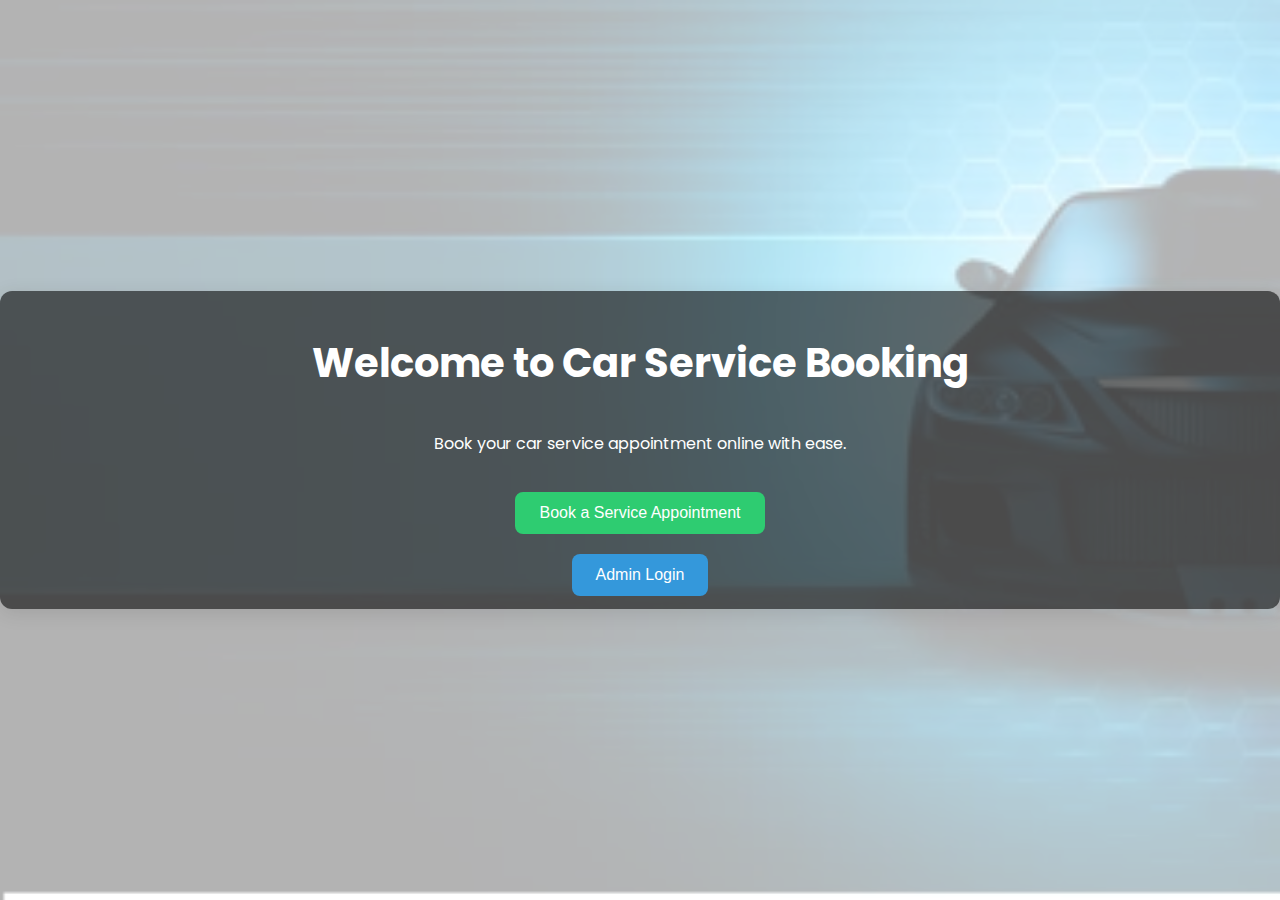
<file: index.html>
<!DOCTYPE html>
<html lang="en">
<head>
    <meta charset="UTF-8">
    <meta name="viewport" content="width=device-width, initial-scale=1.0">
    <title>Car Service Booking</title>
    <link href="https://fonts.googleapis.com/css2?family=Poppins:wght@400;500;600;700&display=swap" rel="stylesheet">
    <link rel="stylesheet" href="styles.css">
</head>
<body class="index-background">
    <div class="container dashboard">
        <h1>Welcome to Car Service Booking</h1>
        <p class="center-text">Book your car service appointment online with ease.</p>
        <button id="bookAppointmentButton" onclick="redirectToBookingPage()">Book a Service Appointment</button>
        <button id="adminLoginButton" onclick="redirectToAdminLoginPage()">Admin Login</button>
    </div>

    <script>
        function redirectToBookingPage() {
            window.location.href = "login.html";
        }

        function redirectToAdminLoginPage() {
            window.location.href = "admin-login.html";
        }
    </script>
</body>
</html>
</file>
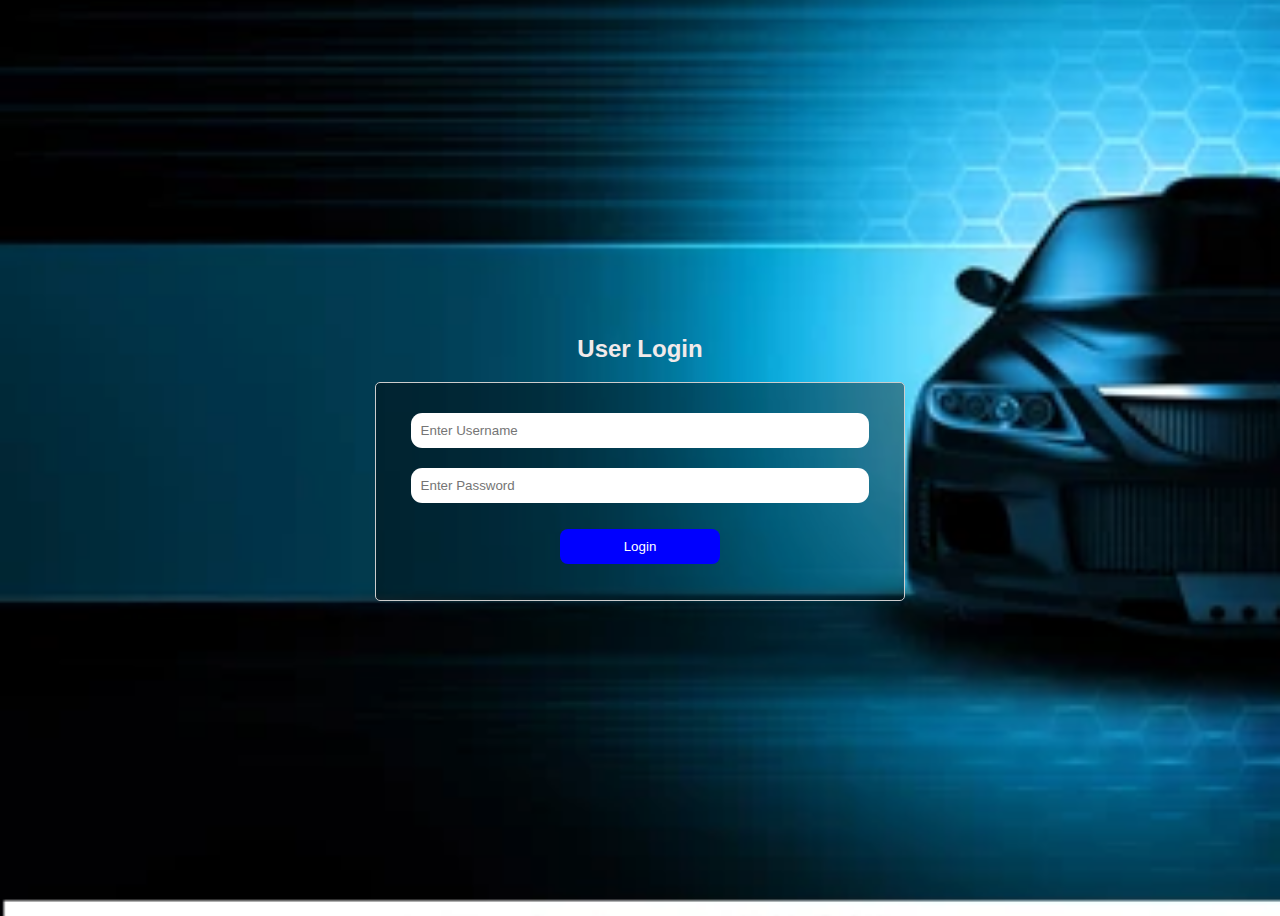
<file: admin-dashboard.html>
<!DOCTYPE html>
<html lang="en">
<head>
    <meta charset="UTF-8">
    <meta name="viewport" content="width=device-width, initial-scale=1.0">
    <title>Admin Dashboard</title>
    <link rel="stylesheet" href="styles.css">
</head>
<body>
    <div class="container">
        <h1>Admin Dashboard</h1>
        <h2>All User Booking Data</h2>
        <div class="form">
            <label for="filterDate">Filter by Date:</label>
            <input type="date" id="filterDate">
            <button id="filterButton">Filter</button>
            <button id="resetFilter">Reset</button>
        </div>
        <p>Total Bookings: <span id="totalCount">0</span></p>
        <p>Filtered Bookings: <span id="filteredCount">0</span></p>
        <table border="1">
            <thead>
                <tr>
                    <th>Username</th>
                    <th>Customer Name</th>
                    <th>Vehicle Model</th>
                    <th>Service Type</th>
                    <th>Service Date</th>
                </tr>
            </thead>
            <tbody id="bookingList"></tbody>
        </table>
    </div>

    <script>
        document.addEventListener("DOMContentLoaded", () => {
            if (localStorage.getItem("loggedInUser") !== "admin") {
                alert("Access Denied!");
                window.location.href = "login.html";
            }

            const loadBookings = () => JSON.parse(localStorage.getItem("bookings")) || [];
            const allBookings = loadBookings();

            const displayBookings = (bookings) => {
                const bookingList = document.getElementById("bookingList");
                bookingList.innerHTML = bookings.map(booking => `
                    <tr>
                        <td>${booking.username}</td>
                        <td>${booking.customerName}</td>
                        <td>${booking.vehicleModel}</td>
                        <td>${booking.serviceType}</td>
                        <td>${booking.serviceDate}</td>
                    </tr>
                `).join("");
                document.getElementById("totalCount").textContent = allBookings.length;
                document.getElementById("filteredCount").textContent = bookings.length;
            };

            displayBookings(allBookings);

            document.getElementById("filterButton").addEventListener("click", () => {
                const selectedDate = document.getElementById("filterDate").value;
                if (!selectedDate) return alert("Please select a date to filter.");
                displayBookings(allBookings.filter(booking => booking.serviceDate === selectedDate));
            });

            document.getElementById("resetFilter").addEventListener("click", () => {
                document.getElementById("filterDate").value = "";
                displayBookings(allBookings);
            });
        });
    </script>
</body>
</html>
</file>
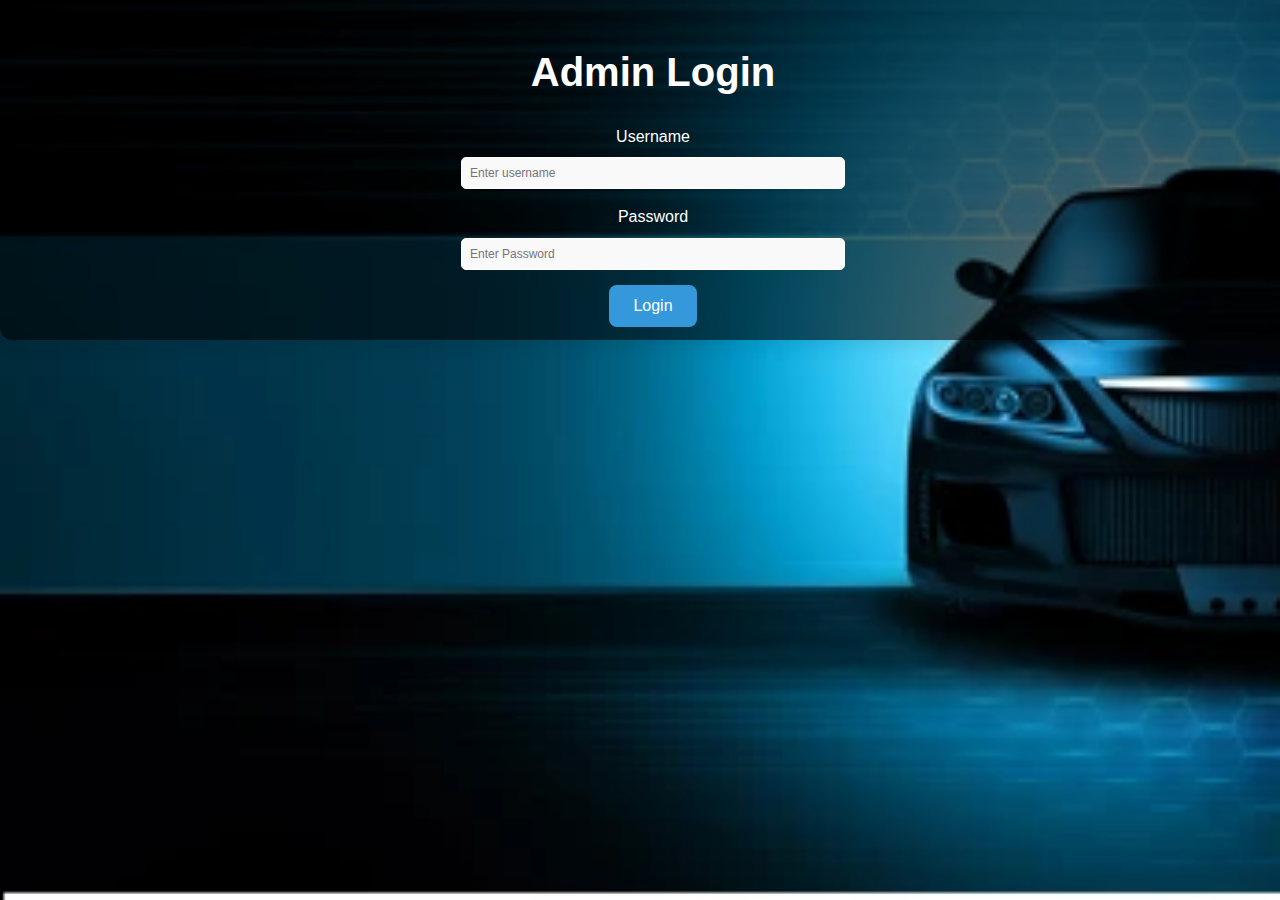
<file: admin-login.html>
<!DOCTYPE html>
<html lang="en">
<head>
    <meta charset="UTF-8">
    <meta name="viewport" content="width=device-width, initial-scale=1.0">
    <title>Admin Login</title>
    <link rel="stylesheet" href="styles.css">
</head>
<body>
    
    <div class="container">
        <h1>Admin Login</h1>
        <form id="adminLoginForm">
            <label for="username">Username</label>
            <input type="text" id="username" placeholder="Enter username" required>

            <label for="password">Password</label>
            <input type="password" id="password" placeholder="Enter Password" required>

            <button type="submit">Login</button>
        </form>
        <p id="loginError" style="color: red; display: none;">Invalid username or password.</p>
    </div>

    <script>
        document.getElementById("adminLoginForm").addEventListener("submit", function (e) {
            e.preventDefault();
            const username = document.getElementById("username").value;
            const password = document.getElementById("password").value;

            if (username === "admin" && password === "admin123") {
                localStorage.setItem("loggedInUser", "admin"); 
                window.location.href = "admin-dashboard.html"; 
            } else {
                document.getElementById("loginError").style.display = "block"; 
            }
        });
    </script>
</body>
</html>
</file>
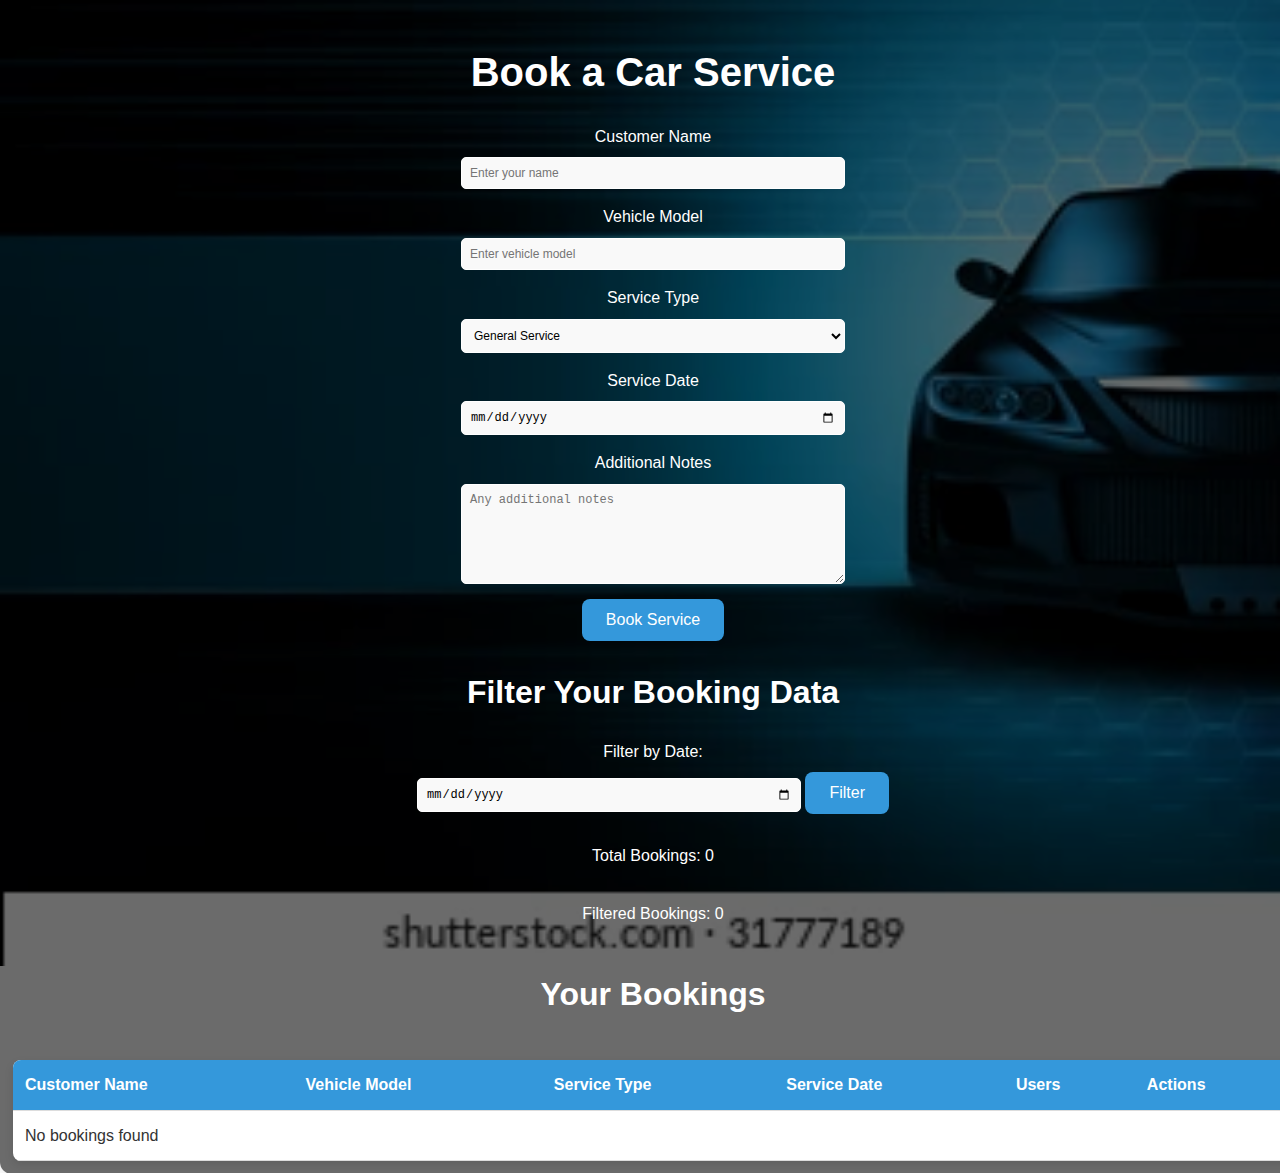
<file: booking.html>
<!DOCTYPE html>
<html lang="en">
<head>
    <meta charset="UTF-8">
    <meta name="viewport" content="width=device-width, initial-scale=1.0">
    <title>Book a Service</title>
    <link rel="stylesheet" href="styles.css">
</head>
<body>
    <div class="container">
        <h1>Book a Car Service</h1>
        <form id="bookingForm">
            <label for="customerName">Customer Name</label>
            <input type="text" id="customerName" placeholder="Enter your name" required>

            <label for="vehicleModel">Vehicle Model</label>
            <input type="text" id="vehicleModel" placeholder="Enter vehicle model" required>

            <label for="serviceType">Service Type</label>
            <select id="serviceType" required>
                <option value="GeneralService">General Service</option>
                <option value="OilChange">Oil Change</option>
                <option value="BrakeService">Brake Service</option>
                <option value="BatteryCheck">Battery Check</option>
            </select>

            <label for="serviceDate">Service Date</label>
            <input type="date" id="serviceDate" required>

            <label for="description">Additional Notes</label>
            <textarea id="description" placeholder="Any additional notes"></textarea>

            <button type="submit">Book Service</button>
        </form>

        <h2>Filter Your Booking Data</h2><label for="filterDate">Filter by Date:</label>

        <div class="form" > 
            <input type="date" id="filterDate">
            <button id="filterButton">Filter</button>
        </div>

        <p>Total Bookings: <span id="totalCount">0</span></p>
        <p>Filtered Bookings: <span id="filteredCount">0</span></p>

        <h2>Your Bookings</h2>
        <table>
            <thead>
                <tr>
                    <th>Customer Name</th>
                    <th>Vehicle Model</th>
                    <th>Service Type</th>
                    <th>Service Date</th>
                    <th>Users</th>
                    <th>Actions</th>
                </tr>
            </thead>
            <tbody id="bookingList"></tbody>
        </table>
    </div>

    <script src="script.js"></script>
</body>
</html>
</file>
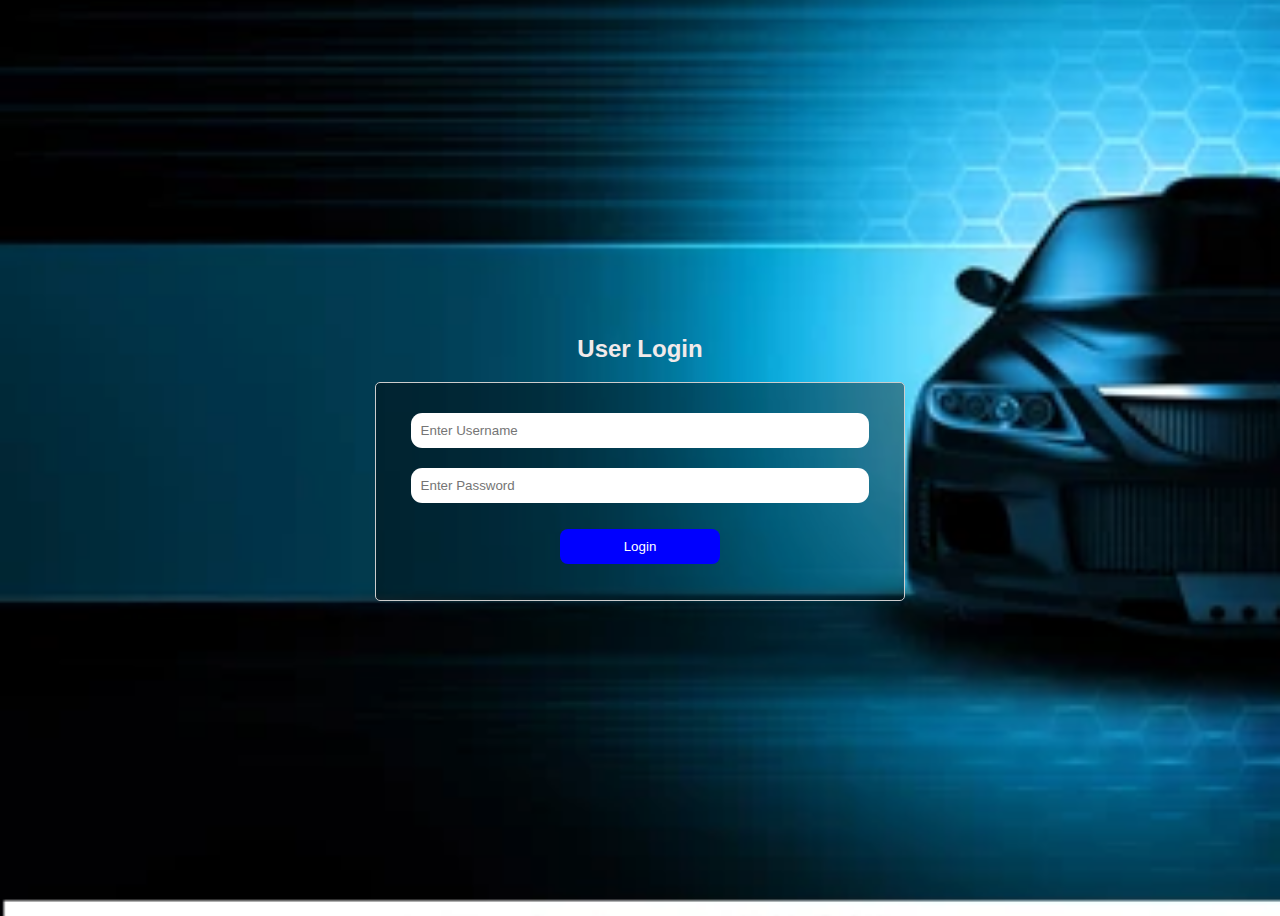
<file: login.html>
<!DOCTYPE html>
<html lang="en">
<head>
    <meta charset="UTF-8">
    <meta name="viewport" content="width=device-width, initial-scale=1.0">
    <title>User Login</title>
    <style>
        body {
            display: flex;
            justify-content: center;
            align-items: center;
            height: 100vh;
            font-family: Arial, sans-serif;
            background-image: url('carbackground.webp');
            background-size: cover;
            background-position: center;
        }
        form {
            max-width: 500px;
            padding: 20px;
            border: 1px solid #ccc;
            background-color: rgba(0, 0, 0, 0.4);
            border-radius: 5px;
            text-align: center;
        }
        input {
            width: 90%;
            padding: 10px;
            margin: 10px 0;
            border-radius: 0.7rem;
            border: none;
        }
        button {
            width: 33%;
            padding: 10px;
            margin: 1rem;
            background-color: blue;
            color: white;
            border-radius: 0.5rem;
            border: none;
        }
        h2 {
            color: #f1eaea;
            text-align: center;

        }
    </style>
</head>
<body>
    <div class="user_login">
        <h2>User Login</h2>
        <form id="loginForm">
            <input type="text" id="username" placeholder="Enter Username" required>
            <input type="password" id="password" placeholder="Enter Password" required>
            <button type="submit">Login</button>
        </form>
    </div>

    <script>
        document.getElementById("loginForm").addEventListener("submit", function(event) {
            event.preventDefault();

            const username = document.getElementById("username").value;
            const password = document.getElementById("password").value;

            // user credentials
            const users = [
                { username: "user1", password: "user123", role: "user" },
                { username: "user2", password: "user456", role: "user" },
                { username: "user3", password: "user789", role: "user" },
            ];

            const user = users.find(u => u.username === username && u.password === password);

            if (user) {
                localStorage.setItem("loggedInUser", username);
                localStorage.setItem("userRole", user.role);
                alert("Login successful!");
                window.location.href = "booking.html"; // Redirect to booking page
            } else {
                alert("Invalid username or password.");
            }
        });
    </script>
</body>
</html>
</file>
<file: styles.css>
/* General Styles */
body {
  font-family: 'Poppins', sans-serif;
  margin: 0;
  padding: 0;
  color: #333;
  line-height: 1.6;
  background: url('carbackground.webp') center/cover no-repeat fixed;
}

.container {
  width: 100%;
  margin: 0 auto;
  padding: 13px;
  background-color: rgba(0, 0, 0, 0.58);
  border-radius: 12px;
  box-shadow: 0 4px 20px rgba(0, 0, 0, 0.1);
  text-align: center;
  display: flex;
  flex-direction: column;
  align-items: center;
  justify-content: center;
  position: relative;
  z-index: 1;
}

/* Typography */
h1, h2 {
  text-align: center;
  color: #ffffff;
  margin-bottom: 20px;
}

h1 { font-size: 2.5rem; font-weight: 700; }
h2 { font-size: 2rem; font-weight: 600; }

/* Buttons */
button {
  padding: 12px 24px;
  background-color: #3498db;
  color: #fff;
  border: none;
  border-radius: 8px;
  cursor: pointer;
  font-size: 16px;
  font-weight: 500;
  transition: background-color 0.3s ease;
}

button:hover { background-color: #2980b9; }

#bookAppointmentButton {
  display: block;
  margin: 20px auto;
  background-color: #2ecc71;
}

#bookAppointmentButton:hover { background-color: #27ae60; }

/* Form Elements */
form {
  width: 100%;
  display: flex;
  flex-direction: column;
  align-items: center;
  justify-content: center;
}

label {
  margin-bottom: 8px;
  font-weight: 500;
  color: #ffffff;
  width: 100%;
}

input[type="text"], input[type="date"], input[type="password"], select, textarea {
  width: 24rem;
  padding: 8px;
  margin-bottom: 15px;
  border: 1px solid #ffffff;
  border-radius: 5px;
  font-size: 12px;
  color: #000000;
  background-color: #f9f9f9;
  box-sizing: border-box;
  transition: border-color 0.3s ease;
}

input:focus, select:focus, textarea:focus {
  border-color: #3498db;
  outline: none;
}

textarea { resize: vertical; height: 100px; }

/* Filter Section */
.filter-section {
  display: flex;
  align-items: center;
  justify-content: center;
  gap: 10px;
  margin-bottom: 20px;
}

.filter-section button { background-color: #e67e22; }
.filter-section button:hover { background-color: #d35400; }

/* Table Styles */
table {
  width: 100%;
  border-collapse: collapse;
  margin-top: 20px;
  background-color: #fff;
  border-radius: 8px;
  overflow: hidden;
  box-shadow: 0 4px 10px rgba(0, 0, 0, 0.1);
}

th, td {
  padding: 12px;
  text-align: left;
  border-bottom: 1px solid #ddd;
}

th {
  background-color: #3498db;
  color: #fff;
  font-weight: 600;
}

tr:hover { background-color: #f1f1f1; }

button.edit-button { background-color: #f1c40f; }
button.edit-button:hover { background-color: #f39c12; }

button.delete-button { background-color: #e74c3c; }
button.delete-button:hover { background-color: #c0392b; }

/* Background Overlay */
body.index-background, body.user_login {
  display: flex;
  justify-content: center;
  align-items: center;
  min-height: 100vh;
}

body.index-background::before {
  content: '';
  position: absolute;
  top: 0;
  left: 0;
  width: 100%;
  height: 100%;
  background-color: rgba(255, 255, 255, 0.7);
  z-index: -1;
}

/* Responsive Styles */
@media (max-width: 768px) {
  .container { padding: 15px; }
  h1 { font-size: 2rem; }
  h2 { font-size: 1.5rem; }
  .filter-section { flex-direction: column; align-items: stretch; }
  .filter-section button { width: 8rem; }
}

/* Text Colors */
span, p { color: white; }
</file>
